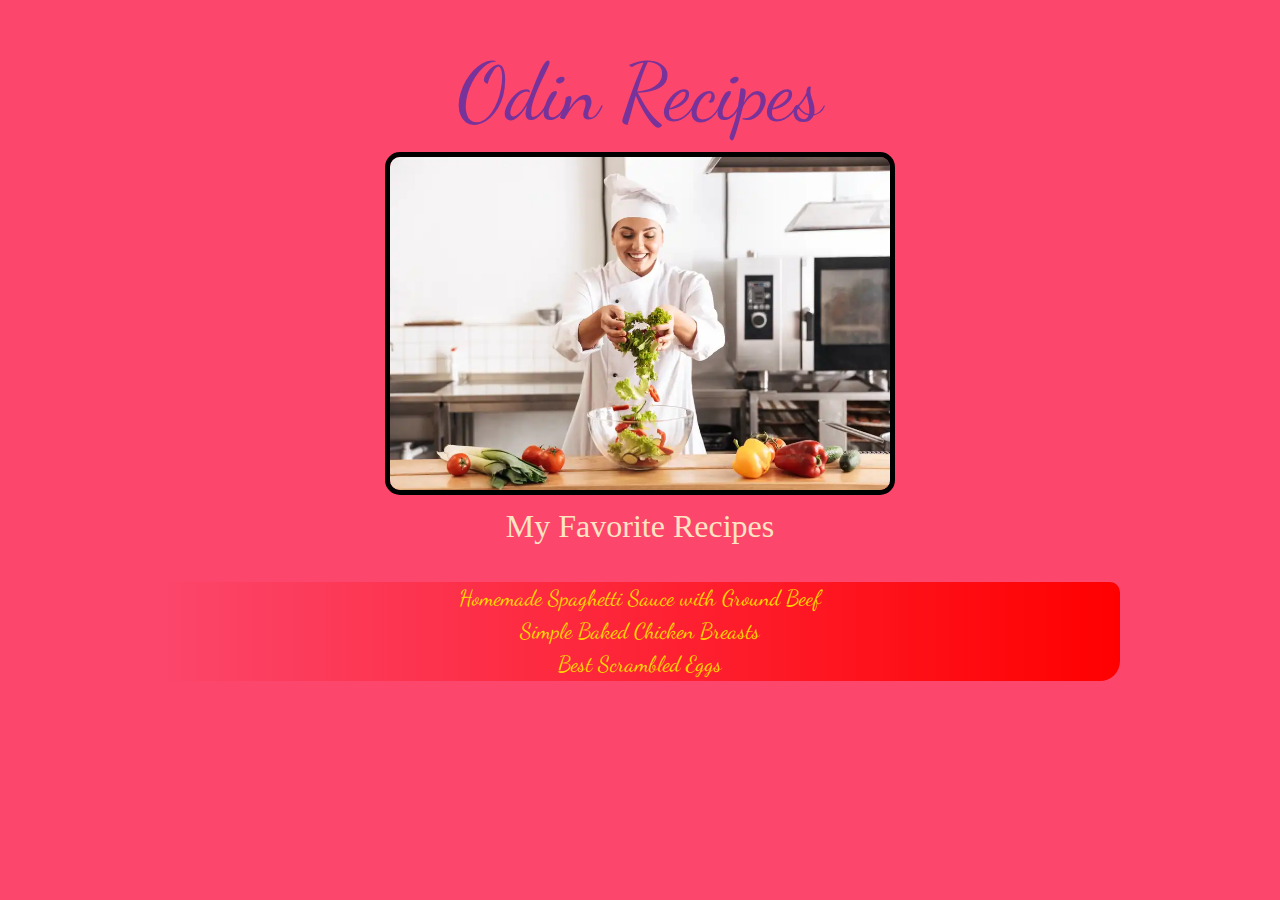
<file: index.html>
<!DOCTYPE html>
<html lang="en">
<head>
    <meta charset="UTF-8">
    <meta http-equiv="X-UA-Compatible" content="IE=edge">
    <meta name="viewport" content="width=device-width, initial-scale=1.0">
    <link rel="preconnect" href="https://fonts.googleapis.com">
    <link rel="preconnect" href="https://fonts.gstatic.com" crossorigin>
    <link href="https://fonts.googleapis.com/css2?family=Dancing+Script&display=swap" rel="stylesheet">
    <link rel="stylesheet" href="styles/styles.css">
    <title>Odin Recipes</title>
</head>
<body>
    <main>
        <div class="content-wrapper">

            <div class="heading">

                <h1 class="main-heading">Odin Recipes</h1>
                <img src="img/chef.webp" alt="A chef cooking">
                <h2 class="sub-heading">My Favorite Recipes</h2>

            </div>

            <div class="content-width">

                <ul>
                    <li><a href="./recipes/italian_spaghetti.html">Homemade Spaghetti Sauce with Ground Beef</a>
                    </li>
                    <li>
                        <a href="./recipes/baked_chicken.html">Simple Baked Chicken Breasts</a>
                    </li>
                    <li>
                        <a href="./recipes/eggs.html">Best Scrambled Eggs</a>
                    </li>
                </ul>

            </div>

        </div>
    </main>
</body>
</html>
</file>
<file: styles/styles.css>
/* http://meyerweb.com/eric/tools/css/reset/ 
   v2.0 | 20110126
   License: none (public domain)
*/
 
html, body, div, span, applet, object, iframe,
h1, h2, h3, h4, h5, h6, p, blockquote, pre,
a, abbr, acronym, address, big, cite, code,
del, dfn, em, img, ins, kbd, q, s, samp,
small, strike, strong, sub, sup, tt, var,
b, u, i, center,
dl, dt, dd, ol, ul, li,
fieldset, form, label, legend,
table, caption, tbody, tfoot, thead, tr, th, td,
article, aside, canvas, details, embed, 
figure, figcaption, footer, header, hgroup, 
menu, nav, output, ruby, section, summary,
time, mark, audio, video {
	margin: 0;
	padding: 0;
	border: 0;
	font-size: 100%;
	font: inherit;
	vertical-align: baseline;
}
/* HTML5 display-role reset for older browsers */

article, aside, details, figcaption, figure, 
footer, header, hgroup, menu, nav, section {
	display: block;
}
body {
	line-height: 1;
}
ol, ul {
	list-style: none;
}
blockquote, q {
	quotes: none;
}
blockquote:before, blockquote:after,
q:before, q:after {
	content: '';
	content: none;
}
table {
	border-collapse: collapse;
	border-spacing: 0;
}

body {
    margin: 0;
    background-color: rgb(252, 70, 107, 100);
    color: hsl(0, 0%, 10%);
    line-height: 1.5;
    text-align: center;
  }

  img {
    height: auto;
    width: 500px;
    border: 5px solid rgb(0, 0, 0);
    border-radius: 15px;
  }


  main {
    margin-bottom: 4rem;
  }

  .heading {
    padding: 2rem 0;
    color: rgb(119, 51, 153);
  }

  .content-width {
    text-align: center;
    background-image: linear-gradient(to right, rgba(255,0,0,0), rgba(255,0,0,1));
    border-bottom-right-radius: 20px;
    border-top-right-radius: 10px;
    font-family: 'Dancing Script', cursive;
    font-size: 22px;
  }

  .content-wrapper {
    margin-right: auto;
    margin-left: auto;
    max-width: 960px;
  }

  .main-heading {
    font-size: 80px;
    font-family: 'Dancing Script', cursive;
  }

  .sub-heading {
    font-size: 32px;
    color: rgb(255, 228, 196);
  }

  a {
    color: rgb(255, 215, 0);
  }

  a:link {
    text-decoration: none;
  }

  a:hover {
    color: white;
  }
</file>
